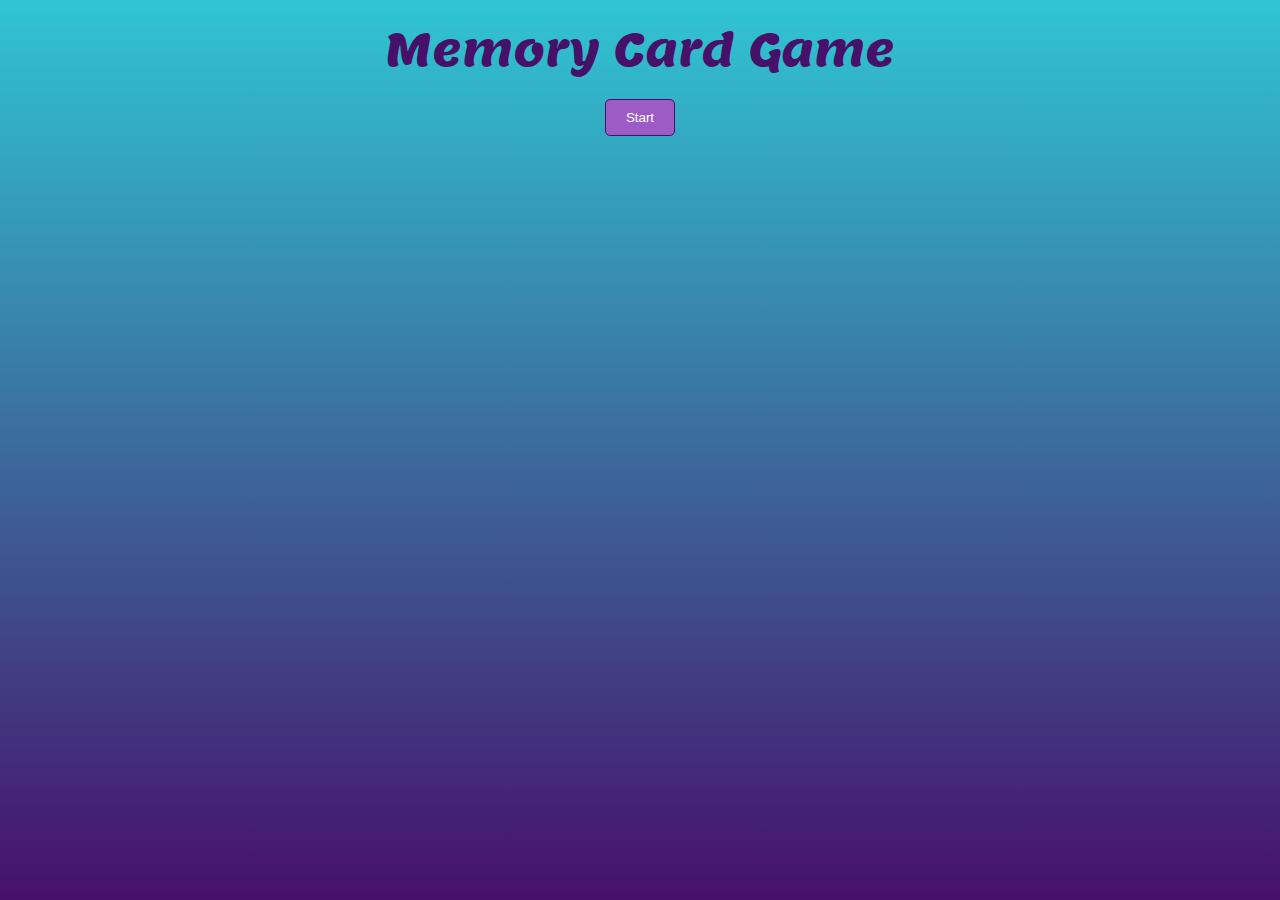
<file: index.html>
<!DOCTYPE html>
<html lang="en">
<head>
    <meta charset="UTF-8">
    <meta http-equiv="X-UA-Compatible" content="IE=edge">
    <meta name="viewport" content="width=device-width, initial-scale=1.0">
    <title>Memory Card Game</title>
    <link rel="stylesheet" href="styles.css">
    <link rel="preconnect" href="https://fonts.googleapis.com">
    <link rel="preconnect" href="https://fonts.gstatic.com" crossorigin>
    <link href="https://fonts.googleapis.com/css2?family=Dancing+Script:wght@600&family=Lemon&display=swap" rel="stylesheet">
</head>
<body>
    <header class="title">Memory Card Game</header>
    <button class="start-btn">Start</button>
    <p class="counter"></p>
    <section class="memory-game">   
        <div class="memory-card" data-animal="deer">
            <img class="front-face" src="assets/deer.png" alt="deer">
            <img class="back-face" src="assets/cardBG.png" alt="Memory Card">
        </div>
        <div class="memory-card" data-animal="deer">
            <img class="front-face" src="assets/deer.png" alt="deer">
            <img class="back-face" src="assets/cardBG.png" alt="Memory Card">
        </div>
        <div class="memory-card" data-animal="duck">
            <img class="front-face" src="assets/duck.png" alt="duck">
            <img class="back-face" src="assets/cardBG.png" alt="Memory Card">
        </div>
        <div class="memory-card" data-animal="duck">
            <img class="front-face" src="assets/duck.png" alt="duck">
            <img class="back-face" src="assets/cardBG.png" alt="Memory Card">
        </div>
        <div class="memory-card" data-animal="elephant">
            <img class="front-face" src="assets/elephant.png" alt="elephant">
            <img class="back-face" src="assets/cardBG.png" alt="Memory Card">
        </div>
        <div class="memory-card" data-animal="elephant">
            <img class="front-face" src="assets/elephant.png" alt="elephant">
            <img class="back-face" src="assets/cardBG.png" alt="Memory Card">
        </div>
        <div class="memory-card" data-animal="flamingo">
            <img class="front-face" src="assets/flamingo.png" alt="flamingo">
            <img class="back-face" src="assets/cardBG.png" alt="Memory Card">
        </div>
        <div class="memory-card" data-animal="flamingo">
            <img class="front-face" src="assets/flamingo.png" alt="flamingo">
            <img class="back-face" src="assets/cardBG.png" alt="Memory Card">
        </div>
        <div class="memory-card" data-animal="fox">
            <img class="front-face" src="assets/fox.png" alt="fox">
            <img class="back-face" src="assets/cardBG.png" alt="Memory Card">
        </div>
        <div class="memory-card" data-animal="fox">
            <img class="front-face" src="assets/fox.png" alt="fox">
            <img class="back-face" src="assets/cardBG.png" alt="Memory Card">
        </div>
        <div class="memory-card" data-animal="giraffe">
            <img class="front-face" src="assets/giraffe.png" alt="giraffe">
            <img class="back-face" src="assets/cardBG.png" alt="Memory Card">
        </div>
        <div class="memory-card" data-animal="giraffe">
            <img class="front-face" src="assets/giraffe.png" alt="giraffe">
            <img class="back-face" src="assets/cardBG.png" alt="Memory Card">
        </div>
    </section>
    <script src="app.js">
    </script>
</body>
</html>
</file>
<file: styles.css>
* {
    padding: 0;
    margin: 0;
    box-sizing: border-box;
}

body {
    height: 100VH;
    display: flex;
    flex-direction: column;
    background-image: linear-gradient(to bottom, #30c5d2, #471069);
    background-repeat: no-repeat;
    background-attachment: fixed;
}

.title {
    text-align: center;
    font-family: "Lemon", cursive;
    color: #471069;
    font-size: 5vh;
    margin: 20px;
}

.start-btn {
    width: 70px;
    padding: 10px;
    border-radius: 5px;
    border: 1px solid #471069;
    margin: 0 auto;
    background: #9c5bc5;
    color: white;
}

.counter {
    font-size: 8vh;
    color: #471069;
    font-family: "Lemon", cursive;
    text-align: center;
    transform-style: preserve-3d;
    transition: transform .2s
}

.counter.flip {
    transform: rotateY('180deg');
}

.memory-game {
    width: 640px;
    height: 640px;
    margin: 10px auto;
    display: flex;
    flex-wrap: wrap;
    perspective: 1000px;
    visibility: hidden;
}

.memory-card {
    width: calc(25% - 10px);
    height: calc(33.333% - 10px);
    margin: 5px;
    position: relative;
    box-shadow: 1px 1px 1px rgba(0, 0, 0, .3);
    transform-style: preserve-3d;
    transition: transform .5s;
}

.front-face, 
.back-face {
    width: 100%;
    height: 100%;
    padding: 0;
    position: absolute;
    border-radius: 5px;
    transform: 1px 1px 0 rgba(0, 0, 0, .3);
    backface-visibility: hidden;
}

/* The Click Effect */
.memory-card:active {
    transform: scale(0.97);
    transition: transform .2s;
}

.memory-card.flip {
    transform: rotateY(180deg);
}

.front-face {
    transform: rotateY(180deg);
}
</file>
